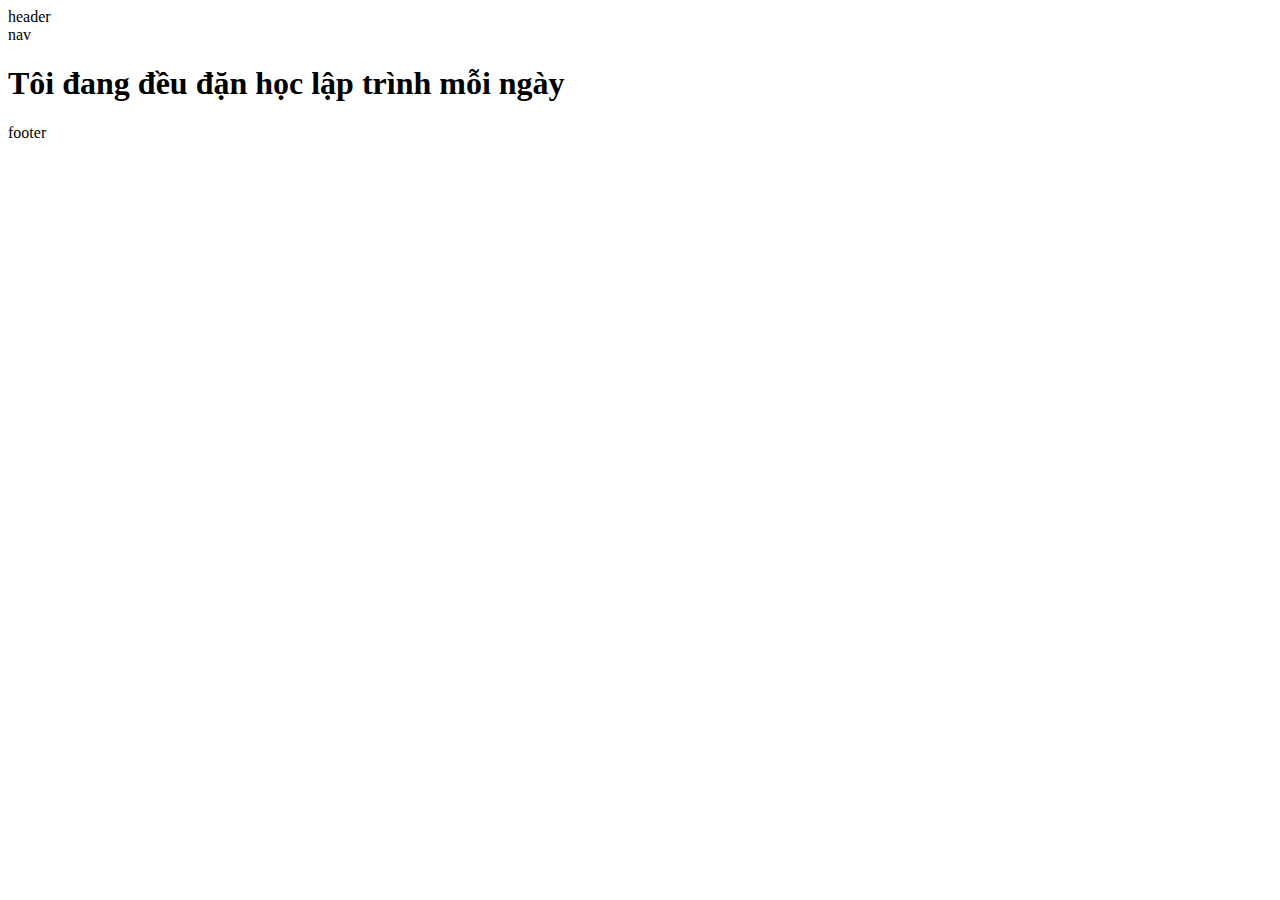
<file: Buoi-2-bai2-p2/index.html>
<!DOCTYPE html>
<html lang="en">
  <head>
    <meta charset="UTF-8" />
    <meta name="viewport" content="width=device-width, initial-scale=1.0" />
    <title>Document</title>
  </head>
  <body>
    <div id="main">
      <div class="header">header</div>
      <div class="nav">nav</div>
      <div class="container">
        <h1 class="heading">Tôi đang đều đặn học lập trình mỗi ngày</h1>
      </div>
    </div>
    <div class="footer">footer</div>
  </body>
</html>
</file>
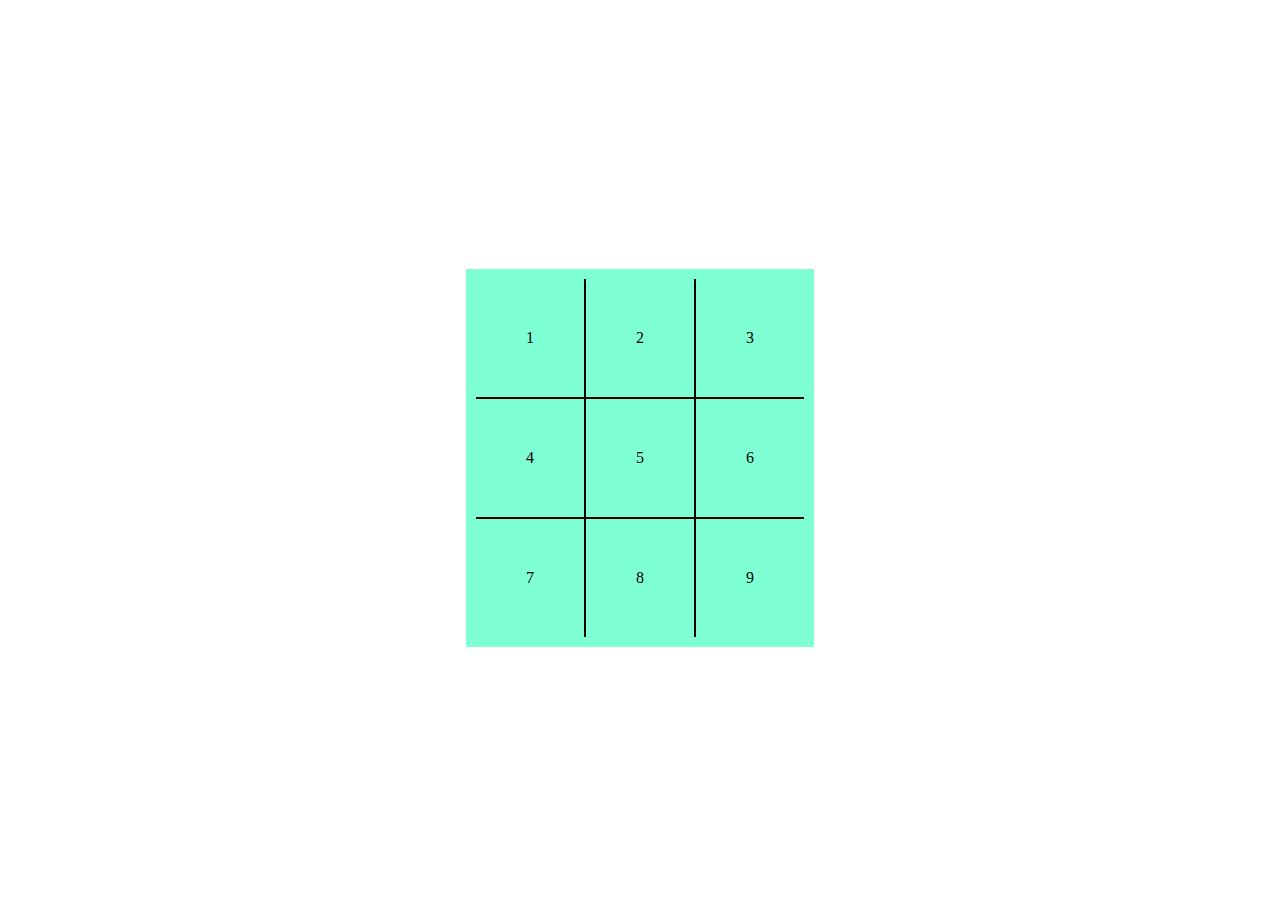
<file: Buoi-2-bai2-p3/index.html>
<!DOCTYPE html>
<html lang="en">
  <head>
    <meta charset="UTF-8" />
    <meta name="viewport" content="width=device-width, initial-scale=1.0" />
    <title>Document</title>
  </head>
  <style>
    .box {
      height: 100vh;
      display: flex;
      justify-content: center;
      align-items: center;
    }
    table {
      border-collapse: collapse;
      background-color: blue;
      margin: 20px;
      border: 10px solid aquamarine;
    }
    tr,
    td {
      background-color: aquamarine;
      border: 2px solid black;
      padding: 50px;
    }
  </style>
  <body>
    <div class="box">
      <table>
        <tr>
          <td>1</td>
          <td>2</td>
          <td>3</td>
        </tr>
        <tr>
          <td>4</td>
          <td>5</td>
          <td>6</td>
        </tr>
        <tr>
          <td>7</td>
          <td>8</td>
          <td>9</td>
        </tr>
      </table>
    </div>
  </body>
</html>
</file>
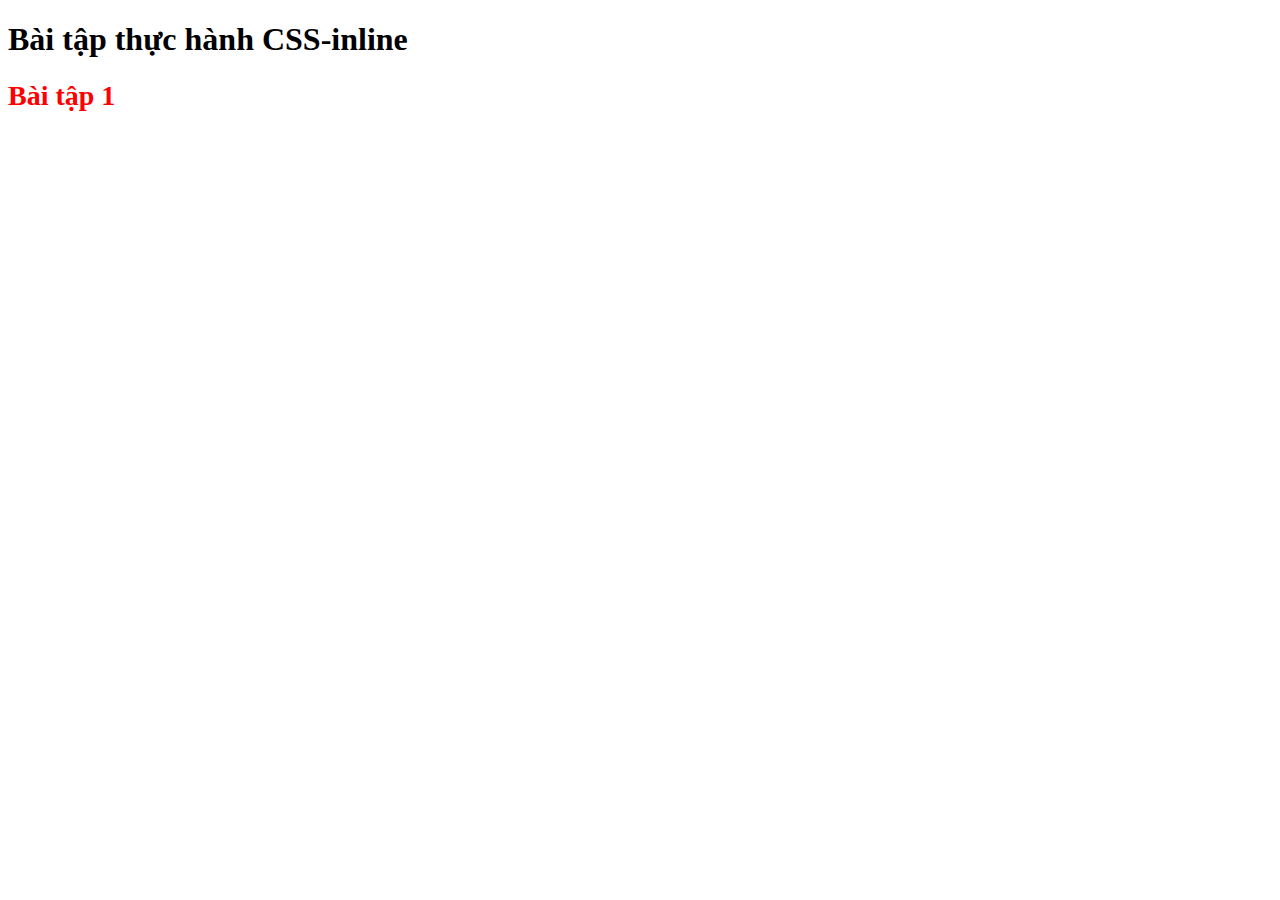
<file: Buoi-2-bai-2-p1/Baitap1/index.html>
<!DOCTYPE html>
<html lang="en">
  <head>
    <meta charset="UTF-8" />
    <meta name="viewport" content="width=device-width, initial-scale=1.0" />
    <title>Document</title>
  </head>
  <body>
    <h1>Bài tập thực hành CSS-inline</h1>
    <h1 style="color: red; font-size: 28px">Bài tập 1</h1>
  </body>
</html>
</file>
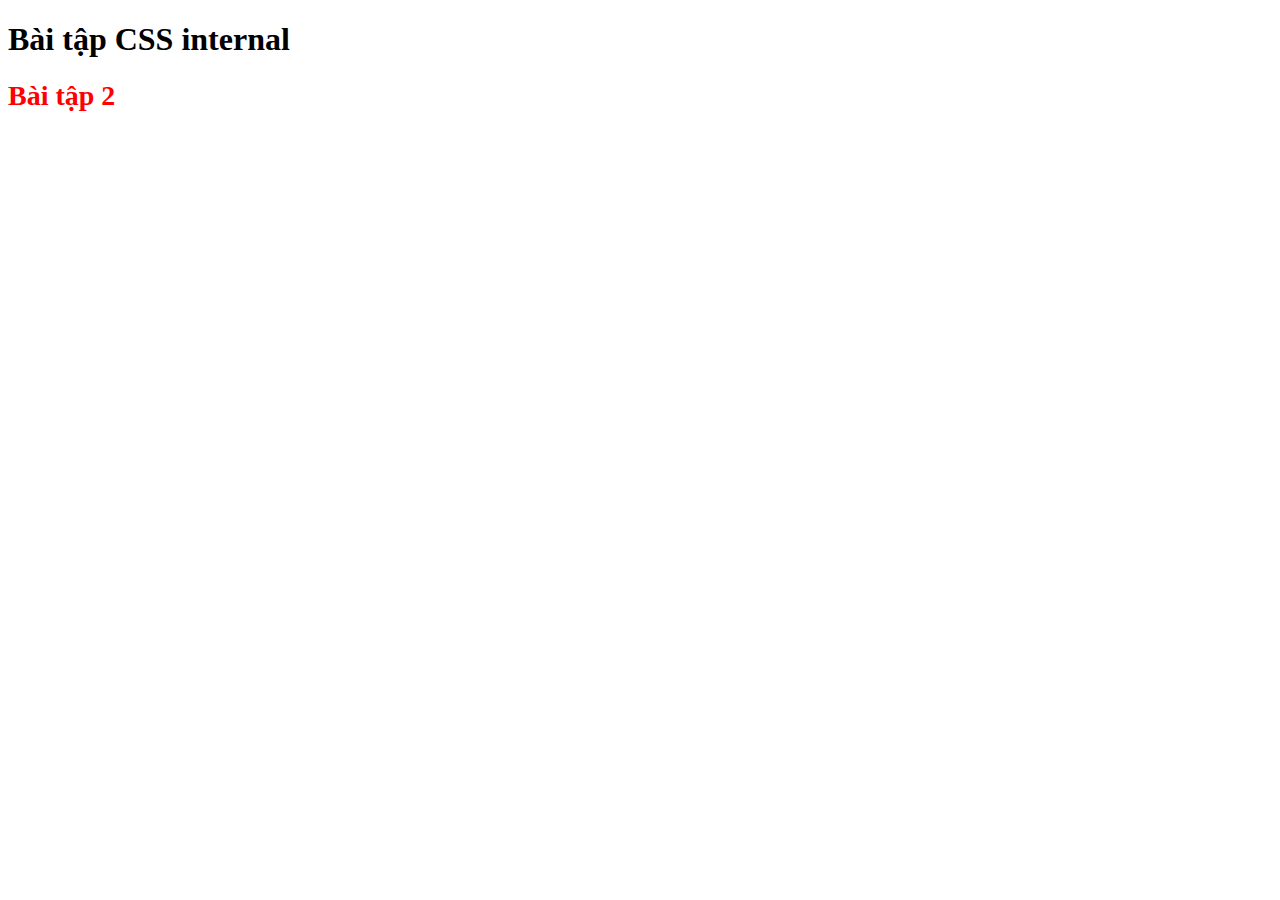
<file: Buoi-2-bai-2-p1/Baitap2/index.html>
<!DOCTYPE html>
<html lang="en">
  <head>
    <meta charset="UTF-8" />
    <meta name="viewport" content="width=device-width, initial-scale=1.0" />
    <title>Document</title>
    <style>
      .bt2 {
        color: red;
        font-size: 28px;
      }
    </style>
  </head>
  <body>
    <h1>Bài tập CSS internal</h1>
    <h1 class="bt2">Bài tập 2</h1>
  </body>
</html>
</file>
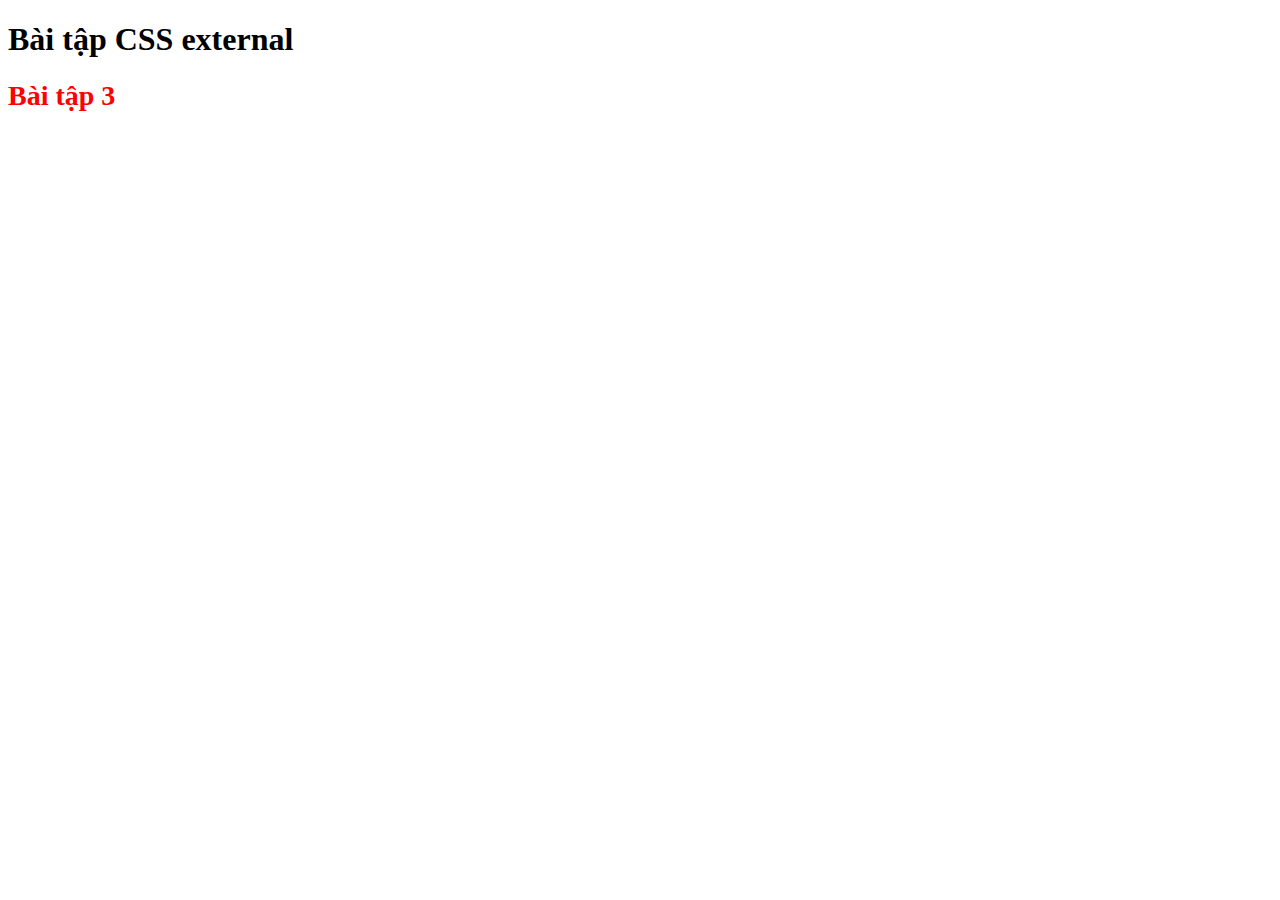
<file: Buoi-2-bai-2-p1/Baitap3/index.html>
<!DOCTYPE html>
<html lang="en">
  <head>
    <meta charset="UTF-8" />
    <meta name="viewport" content="width=device-width, initial-scale=1.0" />
    <title>Document</title>
    <link rel="stylesheet" href="./style.css" />
  </head>
  <body>
    <h1>Bài tập CSS external</h1>
    <h1 class="heading">Bài tập 3</h1>
  </body>
</html>
</file>
<file: Buoi-2-bai-2-p1/Baitap3/style.css>
.heading {
  color: red;
  font-size: 28px;
}
</file>
